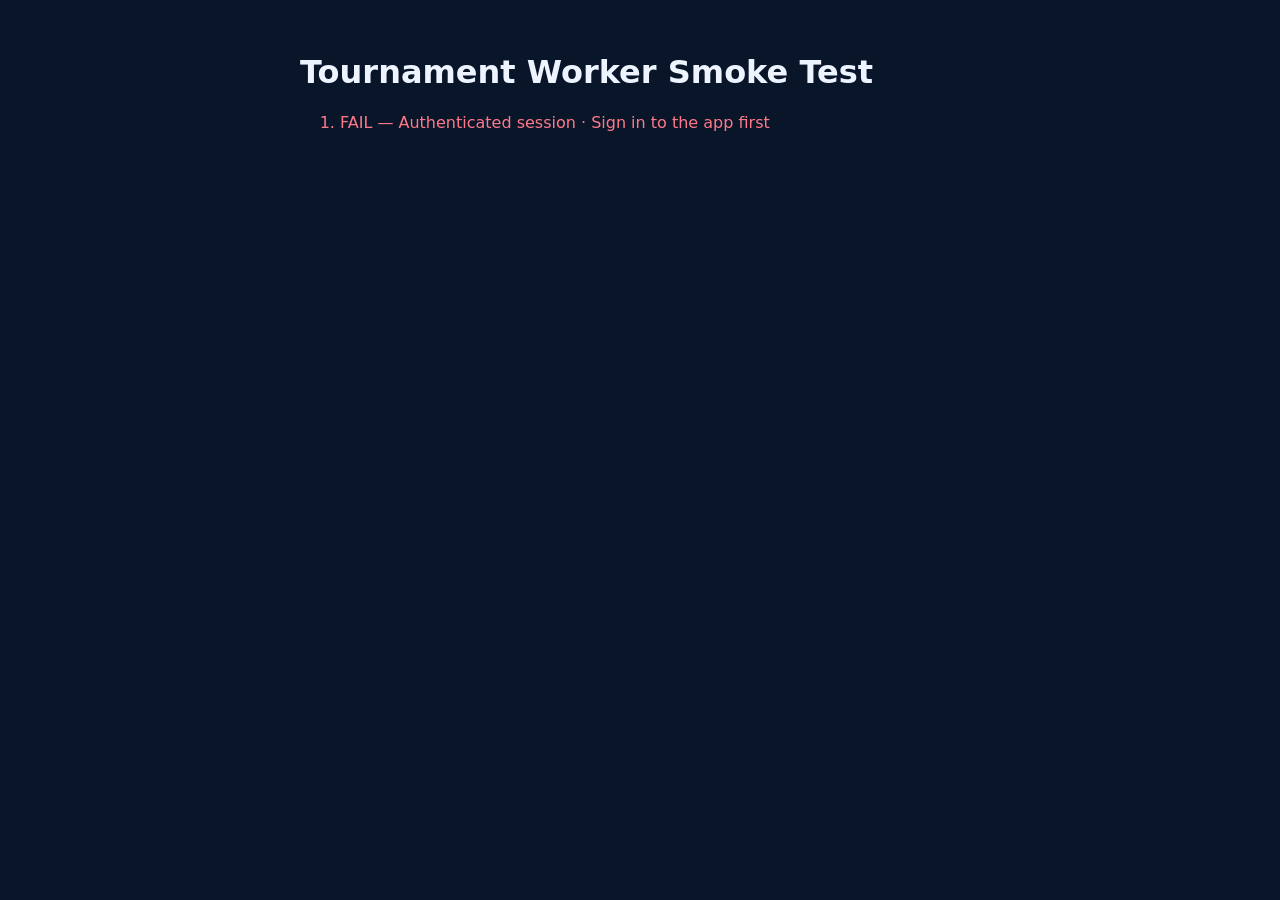
<file: tournament-engine-smoke.html>
<!doctype html><meta charset="utf-8"><title>Tournament Worker Smoke Test</title>
<style>body{font:16px system-ui;background:#09162a;color:#eef4ff;padding:24px}main{max-width:680px;margin:auto}li{margin:10px 0}.pass{color:#55df9a}.fail{color:#ff7888}</style>
<main><h1>Tournament Worker Smoke Test</h1><ol id="results"><li>Running authenticated tests…</li></ol></main>
<script>
(async function(){
 const results=document.getElementById('results');results.innerHTML='';
 function row(name,ok,detail){const li=document.createElement('li');li.className=ok?'pass':'fail';li.textContent=(ok?'PASS — ':'FAIL — ')+name+(detail?' · '+detail:'');results.appendChild(li)}
 let user=null;try{user=JSON.parse(localStorage.getItem('auth_user')||'null')}catch(_){}
 const token=localStorage.getItem('scs_session_token');
 if(!user||!user.id||!token){row('Authenticated session',false,'Sign in to the app first');return}
 const url='https://scs-app.karikalan-indo.workers.dev/tournament/engine';
 async function run(action,payload){const response=await fetch(url,{method:'POST',headers:{'Content-Type':'application/json'},body:JSON.stringify({action,payload,userAccountId:user.id,sessionToken:token})});const data=await response.json().catch(()=>({}));if(!response.ok)throw Error(data.error||'HTTP '+response.status);return data}
 try{
  const assignments={'0:0':['A','B'],'0:1':['C','D'],'0:2':['E','F'],'0:3':['G','H']};
  const group=await run('group-fixtures',{config:{groups:1,per:4},assignments});row('Cloudflare group fixtures',group.matches&&group.matches.length===6,(group.matches||[]).length+' matches');
  const clubs=[{name:'One',players:['A','B','C','D','E','F']},{name:'Two',players:['G','H','I','J','K','L']},{name:'Three',players:['M','N','O','P','Q','R']}];
  const team=await run('team-fixtures',{clubs,matchesPerEncounter:3});row('Cloudflare team fixtures',team.encounters&&team.encounters.length===3,(team.encounters||[]).length+' encounters');
  const score={finished:true,completedSets:[{score:[21,18]}]};group.matches[0].status='approved';group.matches[0].winner='L';group.matches[0].score=score;
  const standings=await run('group-standings',{config:{per:4},group:0,matches:group.matches});row('Cloudflare group standings',standings.standings&&standings.standings[0].id==='0:0','winner ranked first');
  team.encounters[0].matches.forEach(m=>{m.status='approved';m.winner='L';m.score=score});
  const teamRank=await run('team-standings',{clubs,encounters:team.encounters});row('Cloudflare team standings',teamRank.standings&&teamRank.standings[0].name==='One','winning club ranked first');
  const approval=await run('approve-result',{score,winner:'L',left:'0:0',right:'0:1'});row('Cloudflare result approval',approval.status==='approved'&&approval.bracketResult&&approval.bracketResult.winner==='0:0','winner advanced');
  const bracket=await run('knockout-generate-custom',{count:10,leftCount:5,title:'Cloudflare Bracket Test'});row('Cloudflare knockout bracket',bracket.draw&&bracket.draw.matches.length===9&&bracket.draw.matches.filter(m=>m.final).length===1,'9 matches · final connected');
  row('Cloudflare knockout BYEs',bracket.draw&&bracket.draw.leftByeIds.length===1&&bracket.draw.rightByeIds.length===1,'left and right BYEs generated');
  let rejected=false;try{await run('approve-result',{score:{finished:false},winner:'L'})}catch(_){rejected=true}row('Cloudflare invalid-score rejection',rejected,'unfinished result blocked');
 }catch(error){row('Authenticated Cloudflare execution',false,error.message)}
})();
</script>
</file>
